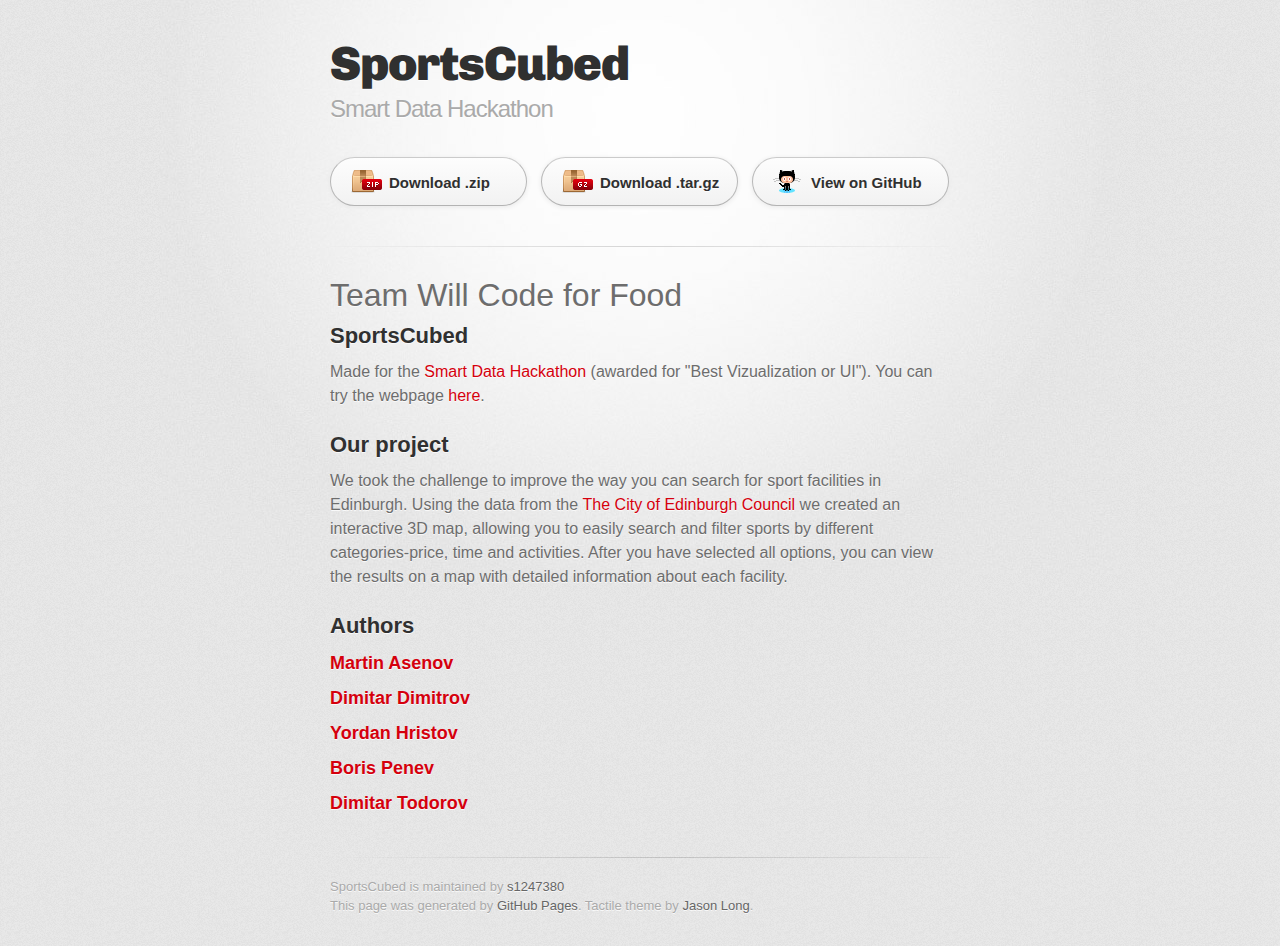
<file: index.html>
<!DOCTYPE html>
<html>
  <head>
    <meta charset='utf-8'>
    <meta http-equiv="X-UA-Compatible" content="chrome=1">
    <link href='https://fonts.googleapis.com/css?family=Chivo:900' rel='stylesheet' type='text/css'>
    <link rel="stylesheet" type="text/css" href="stylesheets/stylesheet.css" media="screen" />
    <link rel="stylesheet" type="text/css" href="stylesheets/pygment_trac.css" media="screen" />
    <link rel="stylesheet" type="text/css" href="stylesheets/print.css" media="print" />
    <!--[if lt IE 9]>
    <script src="//html5shiv.googlecode.com/svn/trunk/html5.js"></script>
    <![endif]-->
    <title>SportsCubed by s1247380</title>
  </head>

  <body>
    <div id="container">
      <div class="inner">

        <header>
          <h1>SportsCubed</h1>
          <h2>Smart Data Hackathon</h2>
        </header>

        <section id="downloads" class="clearfix">
          <a href="https://github.com/s1247380/SportsCubed/zipball/master" id="download-zip" class="button"><span>Download .zip</span></a>
          <a href="https://github.com/s1247380/SportsCubed/tarball/master" id="download-tar-gz" class="button"><span>Download .tar.gz</span></a>
          <a href="https://github.com/s1247380/SportsCubed" id="view-on-github" class="button"><span>View on GitHub</span></a>
        </section>

        <hr>

        <section id="main_content">
          <h1>Team Will Code for Food</h1>

<h2>SportsCubed</h2>

<p>Made for the <a href="http://data.inf.ed.ac.uk/ilwhack/finalprojects.php">Smart Data Hackathon</a> (awarded for "Best Vizualization or UI"). You can try the webpage <a href="http://testpilot.x10.mx/cubed/">here</a>.</p>

<h2>Our project</h2>

<p>We took the challenge to improve the way you can search for sport facilities in Edinburgh. Using the data from the <a href="http://www.edinburgh.gov.uk/">The City of Edinburgh Council</a> we created an interactive 3D map, allowing you to easily search and filter sports by different categories-price, time and activities. After you have selected all options, you can view the results on a map with detailed information about each facility.</p>

<h2>Authors</h2>

<h3>Martin Asenov</h3>

<h3>Dimitar Dimitrov</h3>

<h3>Yordan Hristov</h3>

<h3>Boris Penev</h3>

<h3>Dimitar Todorov</h3>
        </section>

        <footer>
          SportsCubed is maintained by <a href="https://github.com/s1247380">s1247380</a><br>
          This page was generated by <a href="http://pages.github.com">GitHub Pages</a>. Tactile theme by <a href="http://twitter.com/jasonlong">Jason Long</a>.
        </footer>

        
      </div>
    </div>
  </body>
</html>
</file>
<file: stylesheets/pygment_trac.css>
.highlight  { background: #ffffff; }
.highlight .c { color: #999988; font-style: italic } /* Comment */
.highlight .err { color: #a61717; background-color: #e3d2d2 } /* Error */
.highlight .k { font-weight: bold } /* Keyword */
.highlight .o { font-weight: bold } /* Operator */
.highlight .cm { color: #999988; font-style: italic } /* Comment.Multiline */
.highlight .cp { color: #999999; font-weight: bold } /* Comment.Preproc */
.highlight .c1 { color: #999988; font-style: italic } /* Comment.Single */
.highlight .cs { color: #999999; font-weight: bold; font-style: italic } /* Comment.Special */
.highlight .gd { color: #000000; background-color: #ffdddd } /* Generic.Deleted */
.highlight .gd .x { color: #000000; background-color: #ffaaaa } /* Generic.Deleted.Specific */
.highlight .ge { font-style: italic } /* Generic.Emph */
.highlight .gr { color: #aa0000 } /* Generic.Error */
.highlight .gh { color: #999999 } /* Generic.Heading */
.highlight .gi { color: #000000; background-color: #ddffdd } /* Generic.Inserted */
.highlight .gi .x { color: #000000; background-color: #aaffaa } /* Generic.Inserted.Specific */
.highlight .go { color: #888888 } /* Generic.Output */
.highlight .gp { color: #555555 } /* Generic.Prompt */
.highlight .gs { font-weight: bold } /* Generic.Strong */
.highlight .gu { color: #800080; font-weight: bold; } /* Generic.Subheading */
.highlight .gt { color: #aa0000 } /* Generic.Traceback */
.highlight .kc { font-weight: bold } /* Keyword.Constant */
.highlight .kd { font-weight: bold } /* Keyword.Declaration */
.highlight .kn { font-weight: bold } /* Keyword.Namespace */
.highlight .kp { font-weight: bold } /* Keyword.Pseudo */
.highlight .kr { font-weight: bold } /* Keyword.Reserved */
.highlight .kt { color: #445588; font-weight: bold } /* Keyword.Type */
.highlight .m { color: #009999 } /* Literal.Number */
.highlight .s { color: #d14 } /* Literal.String */
.highlight .na { color: #008080 } /* Name.Attribute */
.highlight .nb { color: #0086B3 } /* Name.Builtin */
.highlight .nc { color: #445588; font-weight: bold } /* Name.Class */
.highlight .no { color: #008080 } /* Name.Constant */
.highlight .ni { color: #800080 } /* Name.Entity */
.highlight .ne { color: #990000; font-weight: bold } /* Name.Exception */
.highlight .nf { color: #990000; font-weight: bold } /* Name.Function */
.highlight .nn { color: #555555 } /* Name.Namespace */
.highlight .nt { color: #000080 } /* Name.Tag */
.highlight .nv { color: #008080 } /* Name.Variable */
.highlight .ow { font-weight: bold } /* Operator.Word */
.highlight .w { color: #bbbbbb } /* Text.Whitespace */
.highlight .mf { color: #009999 } /* Literal.Number.Float */
.highlight .mh { color: #009999 } /* Literal.Number.Hex */
.highlight .mi { color: #009999 } /* Literal.Number.Integer */
.highlight .mo { color: #009999 } /* Literal.Number.Oct */
.highlight .sb { color: #d14 } /* Literal.String.Backtick */
.highlight .sc { color: #d14 } /* Literal.String.Char */
.highlight .sd { color: #d14 } /* Literal.String.Doc */
.highlight .s2 { color: #d14 } /* Literal.String.Double */
.highlight .se { color: #d14 } /* Literal.String.Escape */
.highlight .sh { color: #d14 } /* Literal.String.Heredoc */
.highlight .si { color: #d14 } /* Literal.String.Interpol */
.highlight .sx { color: #d14 } /* Literal.String.Other */
.highlight .sr { color: #009926 } /* Literal.String.Regex */
.highlight .s1 { color: #d14 } /* Literal.String.Single */
.highlight .ss { color: #990073 } /* Literal.String.Symbol */
.highlight .bp { color: #999999 } /* Name.Builtin.Pseudo */
.highlight .vc { color: #008080 } /* Name.Variable.Class */
.highlight .vg { color: #008080 } /* Name.Variable.Global */
.highlight .vi { color: #008080 } /* Name.Variable.Instance */
.highlight .il { color: #009999 } /* Literal.Number.Integer.Long */

.type-csharp .highlight .k { color: #0000FF }
.type-csharp .highlight .kt { color: #0000FF }
.type-csharp .highlight .nf { color: #000000; font-weight: normal }
.type-csharp .highlight .nc { color: #2B91AF }
.type-csharp .highlight .nn { color: #000000 }
.type-csharp .highlight .s { color: #A31515 }
.type-csharp .highlight .sc { color: #A31515 }
</file>
<file: stylesheets/print.css>
html, body, div, span, applet, object, iframe,
h1, h2, h3, h4, h5, h6, p, blockquote, pre,
a, abbr, acronym, address, big, cite, code,
del, dfn, em, img, ins, kbd, q, s, samp,
small, strike, strong, sub, sup, tt, var,
b, u, i, center,
dl, dt, dd, ol, ul, li,
fieldset, form, label, legend,
table, caption, tbody, tfoot, thead, tr, th, td,
article, aside, canvas, details, embed, 
figure, figcaption, footer, header, hgroup, 
menu, nav, output, ruby, section, summary,
time, mark, audio, video {
  margin: 0;
  padding: 0;
  border: 0;
  font-size: 100%;
  font: inherit;
  vertical-align: baseline;
}
/* HTML5 display-role reset for older browsers */
article, aside, details, figcaption, figure, 
footer, header, hgroup, menu, nav, section {
  display: block;
}
body {
  line-height: 1;
}
ol, ul {
  list-style: none;
}
blockquote, q {
  quotes: none;
}
blockquote:before, blockquote:after,
q:before, q:after {
  content: '';
  content: none;
}
table {
  border-collapse: collapse;
  border-spacing: 0;
}
body {
  font-size: 13px;
  line-height: 1.5; 
  font-family: 'Helvetica Neue', Helvetica, Arial, serif;
  color: #000;
}

a {
  color: #d5000d;
  font-weight: bold;
}

header {
  padding-top: 35px;
  padding-bottom: 10px;
}

header h1 {
  font-weight: bold;
  letter-spacing: -1px;
  font-size: 48px;
  color: #303030;
  line-height: 1.2;
}

header h2 {
  letter-spacing: -1px;
  font-size: 24px;
  color: #aaa;
  font-weight: normal;
  line-height: 1.3;
}
#downloads {
  display: none;
}
#main_content {
  padding-top: 20px;
}

code, pre {
  font-family: Monaco, "Bitstream Vera Sans Mono", "Lucida Console", Terminal;
  color: #222;
  margin-bottom: 30px;
  font-size: 12px;
}

code {
  padding: 0 3px;
}

pre {
  border: solid 1px #ddd;
  padding: 20px;
  overflow: auto;
}
pre code {
  padding: 0;
}

ul, ol, dl {
  margin-bottom: 20px;
}


/* COMMON STYLES */

table {
  width: 100%;
  border: 1px solid #ebebeb;
}

th {
  font-weight: 500;
}

td {
  border: 1px solid #ebebeb;
  text-align: center; 
  font-weight: 300;
}

form {
  background: #f2f2f2;
  padding: 20px;
  
}


/* GENERAL ELEMENT TYPE STYLES */

h1 {
  font-size: 2.8em;
} 

h2 {
  font-size: 22px;
  font-weight: bold;
  color: #303030;
  margin-bottom: 8px;
} 

h3 {
  color: #d5000d;
  font-size: 18px;
  font-weight: bold;
  margin-bottom: 8px;
} 
 
h4 {
  font-size: 16px;
  color: #303030;
  font-weight: bold;
} 

h5 {
  font-size: 1em;
  color: #303030;
} 

h6 {
  font-size: .8em;
  color: #303030;
} 

p {
  font-weight: 300;
  margin-bottom: 20px;
}
 
a {
  text-decoration: none;
}

p a {
  font-weight: 400;
}

blockquote {
  font-size: 1.6em;
  border-left: 10px solid #e9e9e9;
  margin-bottom: 20px;
  padding: 0 0 0 30px;
}

ul li {
  list-style: disc inside;
  padding-left: 20px;
}

ol li {
  list-style: decimal inside;
  padding-left: 3px;
}

dl dd {
  font-style: italic;
  font-weight: 100;
}

footer {
  margin-top: 40px;
  padding-top: 20px;
  padding-bottom: 30px;
  font-size: 13px;
  color: #aaa;
}

footer a {
  color: #666;
}

/* MISC */
.clearfix:after {
  clear: both;
  content: '.';
  display: block;
  visibility: hidden;
  height: 0;
}

.clearfix {display: inline-block;}
* html .clearfix {height: 1%;}
.clearfix {display: block;}
</file>
<file: stylesheets/stylesheet.css>
/* http://meyerweb.com/eric/tools/css/reset/ 
   v2.0 | 20110126
   License: none (public domain)
*/
html, body, div, span, applet, object, iframe,
h1, h2, h3, h4, h5, h6, p, blockquote, pre,
a, abbr, acronym, address, big, cite, code,
del, dfn, em, img, ins, kbd, q, s, samp,
small, strike, strong, sub, sup, tt, var,
b, u, i, center,
dl, dt, dd, ol, ul, li,
fieldset, form, label, legend,
table, caption, tbody, tfoot, thead, tr, th, td,
article, aside, canvas, details, embed, 
figure, figcaption, footer, header, hgroup, 
menu, nav, output, ruby, section, summary,
time, mark, audio, video {
	margin: 0;
	padding: 0;
	border: 0;
	font-size: 100%;
	font: inherit;
	vertical-align: baseline;
}
/* HTML5 display-role reset for older browsers */
article, aside, details, figcaption, figure, 
footer, header, hgroup, menu, nav, section {
	display: block;
}
body {
	line-height: 1;
}
ol, ul {
	list-style: none;
}
blockquote, q {
	quotes: none;
}
blockquote:before, blockquote:after,
q:before, q:after {
	content: '';
	content: none;
}
table {
	border-collapse: collapse;
	border-spacing: 0;
}

/* LAYOUT STYLES */
body {
  font-size: 1em;
  line-height: 1.5; 
  background: #e7e7e7 url(../images/body-bg.png) 0 0 repeat;
  font-family: 'Helvetica Neue', Helvetica, Arial, serif;
  text-shadow: 0 1px 0 rgba(255, 255, 255, 0.8);
  color: #6d6d6d;
}

a {
  color: #d5000d;
}
a:hover {
  color: #c5000c;
}

header {
  padding-top: 35px;
  padding-bottom: 25px;
}

header h1 {
  font-family: 'Chivo', 'Helvetica Neue', Helvetica, Arial, serif; font-weight: 900;
  letter-spacing: -1px;
  font-size: 48px;
  color: #303030;
  line-height: 1.2;
}

header h2 {
  letter-spacing: -1px;
  font-size: 24px;
  color: #aaa;
  font-weight: normal;
  line-height: 1.3;
}

#container {
  background: transparent url(../images/highlight-bg.jpg) 50% 0 no-repeat;
  min-height: 595px;
}

.inner {
  width: 620px;
  margin: 0 auto;
}

#container .inner img {
  max-width: 100%;
}

#downloads {
  margin-bottom: 40px;
}

a.button {
  -moz-border-radius: 30px;
  -webkit-border-radius: 30px;                     
  border-radius: 30px;
  border-top: solid 1px #cbcbcb;
  border-left: solid 1px #b7b7b7;
  border-right: solid 1px #b7b7b7;
  border-bottom: solid 1px #b3b3b3;
  color: #303030;
  line-height: 25px;
  font-weight: bold;
  font-size: 15px;
  padding: 12px 8px 12px 8px;
  display: block;
  float: left;
  width: 179px;
  margin-right: 14px;  
  background: #fdfdfd; /* Old browsers */
  background: -moz-linear-gradient(top,  #fdfdfd 0%, #f2f2f2 100%); /* FF3.6+ */
  background: -webkit-gradient(linear, left top, left bottom, color-stop(0%,#fdfdfd), color-stop(100%,#f2f2f2)); /* Chrome,Safari4+ */
  background: -webkit-linear-gradient(top,  #fdfdfd 0%,#f2f2f2 100%); /* Chrome10+,Safari5.1+ */
  background: -o-linear-gradient(top,  #fdfdfd 0%,#f2f2f2 100%); /* Opera 11.10+ */
  background: -ms-linear-gradient(top,  #fdfdfd 0%,#f2f2f2 100%); /* IE10+ */
  background: linear-gradient(top,  #fdfdfd 0%,#f2f2f2 100%); /* W3C */
  filter: progid:DXImageTransform.Microsoft.gradient( startColorstr='#fdfdfd', endColorstr='#f2f2f2',GradientType=0 ); /* IE6-9 */
  -webkit-box-shadow: 10px 10px 5px #888;
  -moz-box-shadow: 10px 10px 5px #888;
  box-shadow: 0px 1px 5px #e8e8e8;
}
a.button:hover {
  border-top: solid 1px #b7b7b7;
  border-left: solid 1px #b3b3b3;
  border-right: solid 1px #b3b3b3;
  border-bottom: solid 1px #b3b3b3;
  background: #fafafa; /* Old browsers */
  background: -moz-linear-gradient(top,  #fdfdfd 0%, #f6f6f6 100%); /* FF3.6+ */
  background: -webkit-gradient(linear, left top, left bottom, color-stop(0%,#fdfdfd), color-stop(100%,#f6f6f6)); /* Chrome,Safari4+ */
  background: -webkit-linear-gradient(top,  #fdfdfd 0%,#f6f6f6 100%); /* Chrome10+,Safari5.1+ */
  background: -o-linear-gradient(top,  #fdfdfd 0%,#f6f6f6 100%); /* Opera 11.10+ */
  background: -ms-linear-gradient(top,  #fdfdfd 0%,#f6f6f6 100%); /* IE10+ */
  background: linear-gradient(top,  #fdfdfd 0%,#f6f6f6, 100%); /* W3C */
  filter: progid:DXImageTransform.Microsoft.gradient( startColorstr='#fdfdfd', endColorstr='#f6f6f6',GradientType=0 ); /* IE6-9 */
}

a.button span {
  padding-left: 50px;
  display: block;
  height: 23px;
}

#download-zip span {
  background: transparent url(../images/zip-icon.png) 12px 50% no-repeat;
}
#download-tar-gz span {
  background: transparent url(../images/tar-gz-icon.png) 12px 50% no-repeat;
}
#view-on-github span {
  background: transparent url(../images/octocat-icon.png) 12px 50% no-repeat;
}
#view-on-github {
  margin-right: 0;
}

code, pre {
  font-family: Monaco, "Bitstream Vera Sans Mono", "Lucida Console", Terminal;
  color: #222;
  margin-bottom: 30px;
  font-size: 14px;
}

code {
  background-color: #f2f2f2;
  border: solid 1px #ddd;
  padding: 0 3px;
}

pre {
  padding: 20px;
  background: #303030;
  color: #f2f2f2;
  text-shadow: none;
  overflow: auto;
}
pre code {
  color: #f2f2f2;
  background-color: #303030;
  border: none;
  padding: 0;
}

ul, ol, dl {
  margin-bottom: 20px;
}


/* COMMON STYLES */

hr {
  height: 1px;
  line-height: 1px;
  margin-top: 1em;
  padding-bottom: 1em;
  border: none;
  background: transparent url('../images/hr.png') 50% 0 no-repeat;
}

strong {
  font-weight: bold;
}

em {
  font-style: italic;
}

table {
  width: 100%;
  border: 1px solid #ebebeb;
}

th {
  font-weight: 500;
}

td {
  border: 1px solid #ebebeb;
  text-align: center; 
  font-weight: 300;
}

form {
  background: #f2f2f2;
  padding: 20px;
  
}


/* GENERAL ELEMENT TYPE STYLES */

h1 {
  font-size: 32px;
} 

h2 {
  font-size: 22px;
  font-weight: bold;
  color: #303030;
  margin-bottom: 8px;
} 

h3 {
  color: #d5000d;
  font-size: 18px;
  font-weight: bold;
  margin-bottom: 8px;
} 
 
h4 {
  font-size: 16px;
  color: #303030;
  font-weight: bold;
} 

h5 {
  font-size: 1em;
  color: #303030;
} 

h6 {
  font-size: .8em;
  color: #303030;
} 

p {
  font-weight: 300;
  margin-bottom: 20px;
}
 
a {
  text-decoration: none;
}

p a {
  font-weight: 400;
}

blockquote {
  font-size: 1.6em;
  border-left: 10px solid #e9e9e9;
  margin-bottom: 20px;
  padding: 0 0 0 30px;
}

ul li {
  list-style: disc inside;
  padding-left: 20px;
}

ol li {
  list-style: decimal inside;
  padding-left: 3px;
}

dl dt {
  color: #303030;
}

footer {
  background: transparent url('../images/hr.png') 0 0 no-repeat;
  margin-top: 40px;
  padding-top: 20px;
  padding-bottom: 30px;
  font-size: 13px;
  color: #aaa;
}

footer a {
  color: #666;
}
footer a:hover {
  color: #444;
}

/* MISC */
.clearfix:after {
  clear: both;
  content: '.';
  display: block;
  visibility: hidden;
  height: 0;
}

.clearfix {display: inline-block;}
* html .clearfix {height: 1%;}
.clearfix {display: block;}

/* #Media Queries
================================================== */

/* Smaller than standard 960 (devices and browsers) */
@media only screen and (max-width: 959px) {}

/* Tablet Portrait size to standard 960 (devices and browsers) */
@media only screen and (min-width: 768px) and (max-width: 959px) {}

/* All Mobile Sizes (devices and browser) */
@media only screen and (max-width: 767px) {
  header {
    padding-top: 10px;
    padding-bottom: 10px;
  }
  #downloads {
    margin-bottom: 25px;
  }
  #download-zip, #download-tar-gz {
    display: none;
  }
  .inner {
    width: 94%;
    margin: 0 auto;
  }
}

/* Mobile Landscape Size to Tablet Portrait (devices and browsers) */
@media only screen and (min-width: 480px) and (max-width: 767px) {}

/* Mobile Portrait Size to Mobile Landscape Size (devices and browsers) */
@media only screen and (max-width: 479px) {}
</file>
